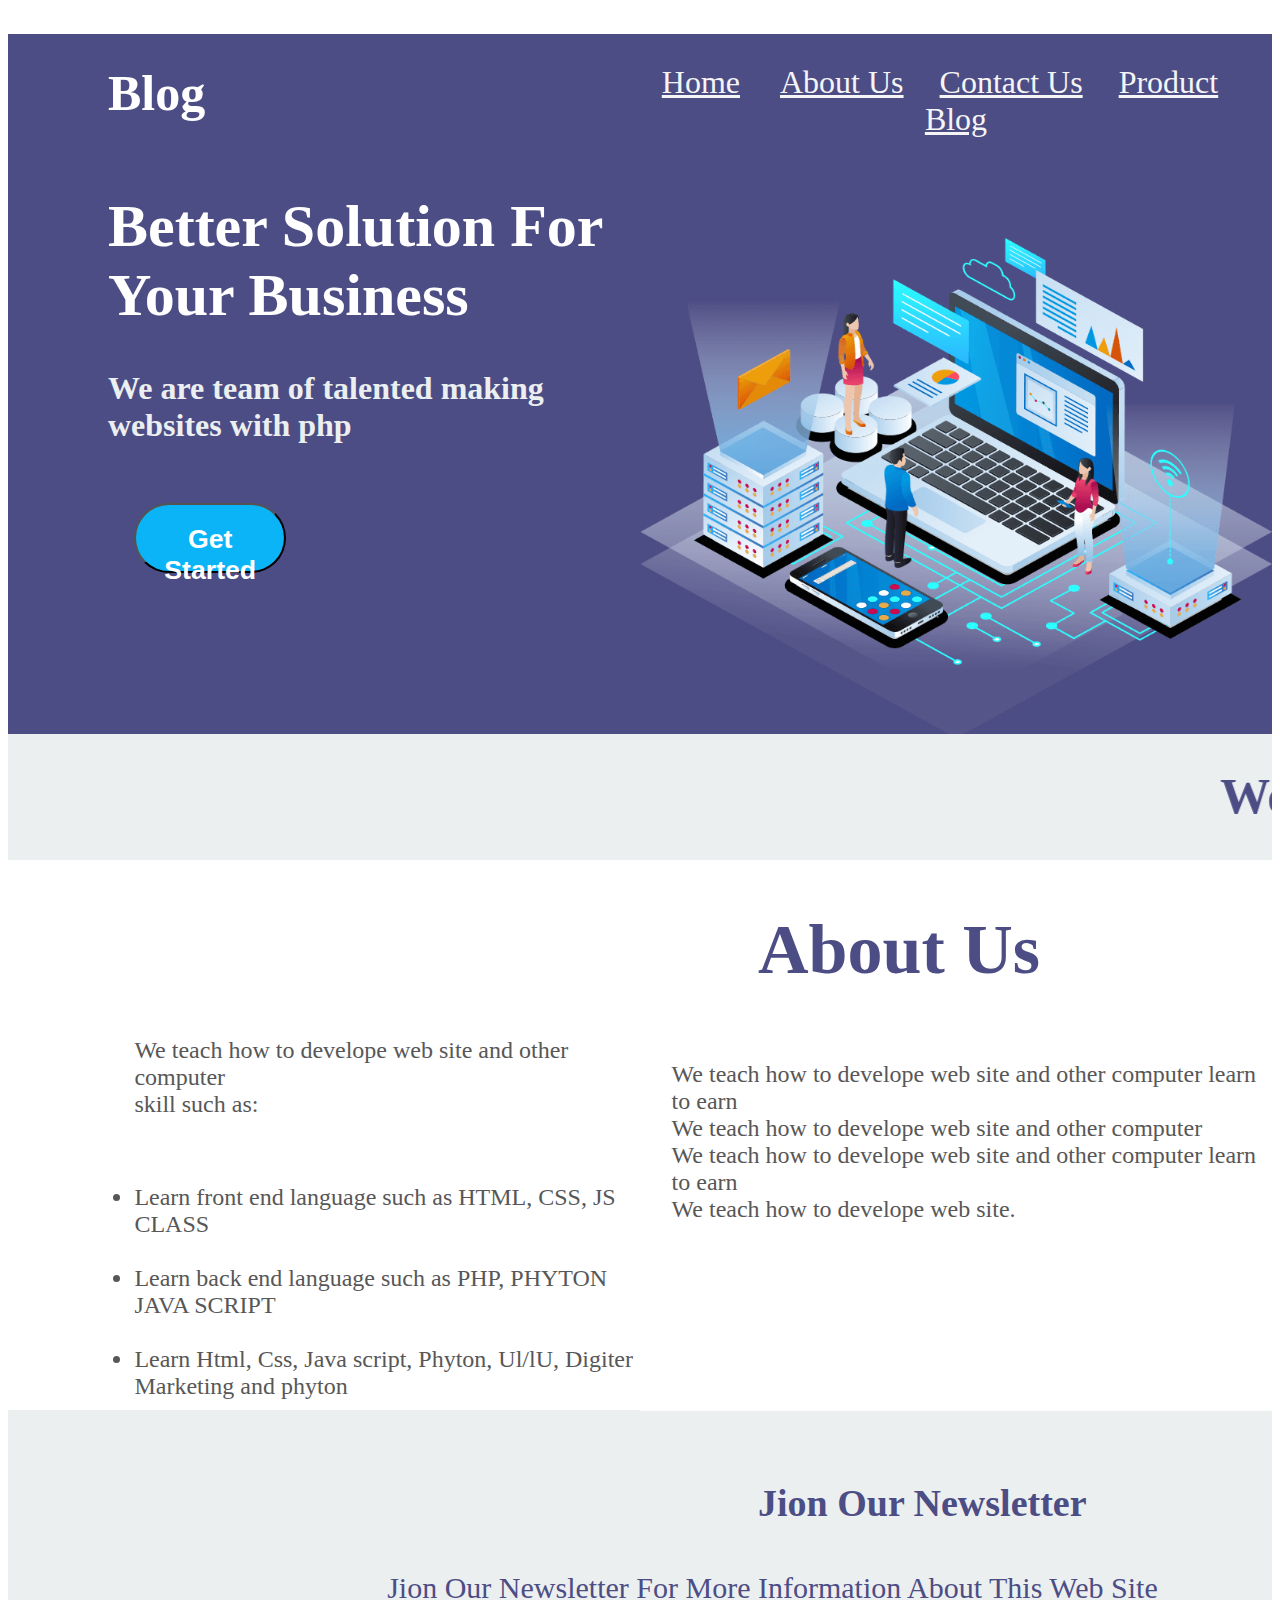
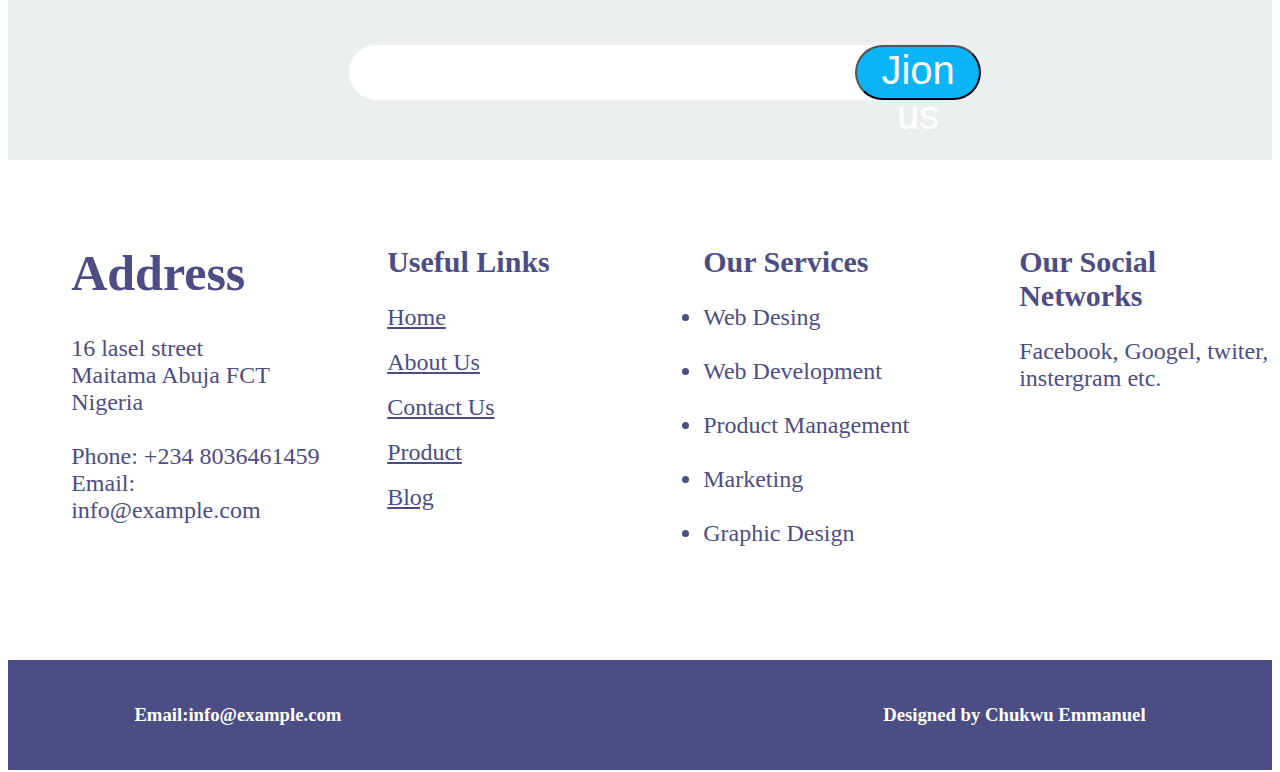
<file: index.html>
<!DOCTYPE html>
<html lang="en">

<head>
    <meta charset="UTF-8">
    <meta http-equiv="X-UA-Compatible" content="IE=edge">
    <meta name="viewport" content="width=device-width, initial-scale=1.0">
    <title>myproject-websites</title>
    <link rel="stylesheet" href="css/main.css">
</head>

<body>
    <!--contaner start-->
    <div class="contaner">
        <div class="tophead">
            <div class="div">
                <center>
                    <a href="index.html" class="a">Home</a>&nbsp;&nbsp;&nbsp;&nbsp;&nbsp;&nbsp;&nbsp;&nbsp;&nbsp;
                    <a href="about_us.html" class="a">About Us</a>&nbsp;&nbsp;&nbsp;&nbsp;&nbsp;&nbsp;&nbsp;&nbsp;
                    <a href="contact_us.html" class="a">Contact Us</a>&nbsp;&nbsp;&nbsp;&nbsp;&nbsp;&nbsp;&nbsp;&nbsp;
                    <a href="product.html" class="a">Product</a>&nbsp;&nbsp;&nbsp;&nbsp;&nbsp;&nbsp;&nbsp;&nbsp;
                    <a href="blog.html" class="a">Blog</a>
                </center>
                <img src="images/hero-img.png" class="img">
            </div>
            <h1 class="blogh1">Blog</h1>
            <h1 class="blog1">Better Solution For<br> Your Business</h1>
            <h1 class="blog2">We are team of talented making<br> websites with php</h1>
                 <a href="contact_us.html">
                    <button class="get"><h1>Get Started</h1></button>
                 </a>
        </div>
        <!--marquee -->
        <div class="div1">
            <marquee behaviour="altarnet">
                <h1 class="marq1">Wellcome To Our Web Site</h1>
            </marquee>
        </div>
        <div class="div2">
            <h1 class="about">About Us</h1>
            <div class="about1">
                <p class="parg1">We teach how to develope web site and other computer learn to earn<br>
                    We teach how to develope web site and other computer<br>
                    We teach how to develope web site and other computer learn to earn<br>
                    We teach how to develope web site. </p>
            </div>
            <div class="about2">
                <p class="parg">We teach how to develope web site and other computer<br> skill such as:</p><br>
                <ul class="ul1">
                    <li>Learn front end language such as HTML, CSS, JS CLASS</li><br>
                    <li>Learn back end language such as PHP, PHYTON JAVA SCRIPT</li><br>
                    <Li>Learn Html, Css, Java script, Phyton, Ul/lU, Digiter Marketing and phyton</Li>
                </ul>
            </div>
        </div>
        <div class="jion">
            <h1 class="jion1">Jion Our Newsletter</h1>
            <P class="jion2">Jion Our Newsletter For More Information About This Web Site</P>
            <div class="jion3">
                <a href="contact_us.html">
                    <button class="jion111">Jion us</button>
                </a>
            </div>
        </div>
        <!--futer-->
        <div class="futer">
            <div class="futer1">
                <h1 class="add">Address</h1>
                <p class="add1">16 lasel street<br>
                    Maitama Abuja FCT<br>
                    Nigeria<br><br>
                    Phone: +234 8036461459<br>
                    Email: info@example.com</p>
            </div>
            <div class="futer2">
                <h2 class="use">Useful Links</h2>
                <a href="index.html" class="add1">Home</a><br><br>
                <a href="about_us.html" class="add1">About Us</a><br><br>
                <a href="contact_us.html" class="add1">Contact Us</a><br><br>
                <a href="product.html" class="add1">Product</a><br><br>
                <a href="blog.html" class="add1">Blog</a>
            </div>
            <div class="futer3">
                <h2 class="use">Our Services</h2>
                <ul class="add1">
                    <li>Web Desing</li><br>
                    <li>Web Development</li><br>
                    <li>Product Management</li><br>
                    <li>Marketing</li><br>
                    <li>Graphic Design</li>
                </ul>
            </div>
            <div class="futer4">
                <h2 class="use">Our Social Networks</h2>
                <p class="add1">Facebook, Googel, twiter, instergram etc.</p>
            </div>
        </div>
        <div class="copy">
            <h3 class="email">Email:info@example.com</h3>
            <h3 class="email1">Designed by Chukwu Emmanuel</h3>
        </div>
    </div>
</body>

</html>
</file>
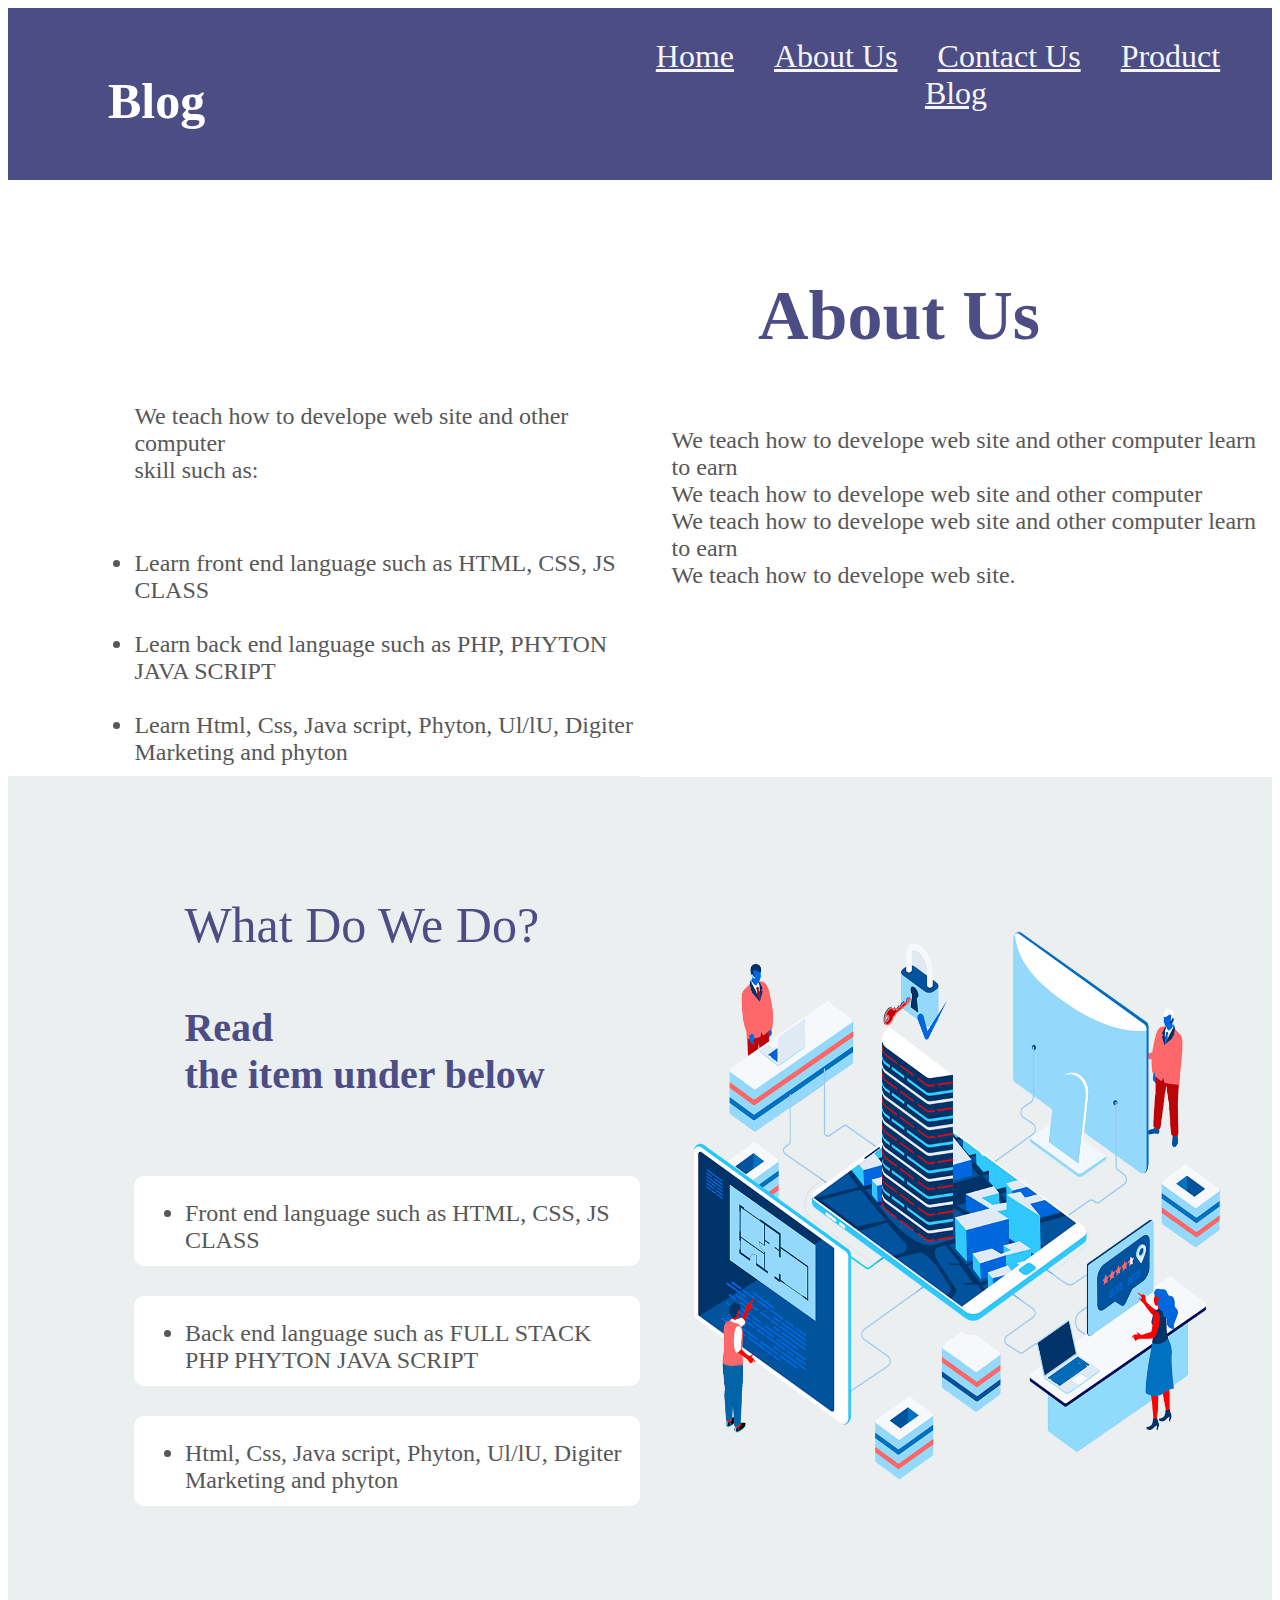
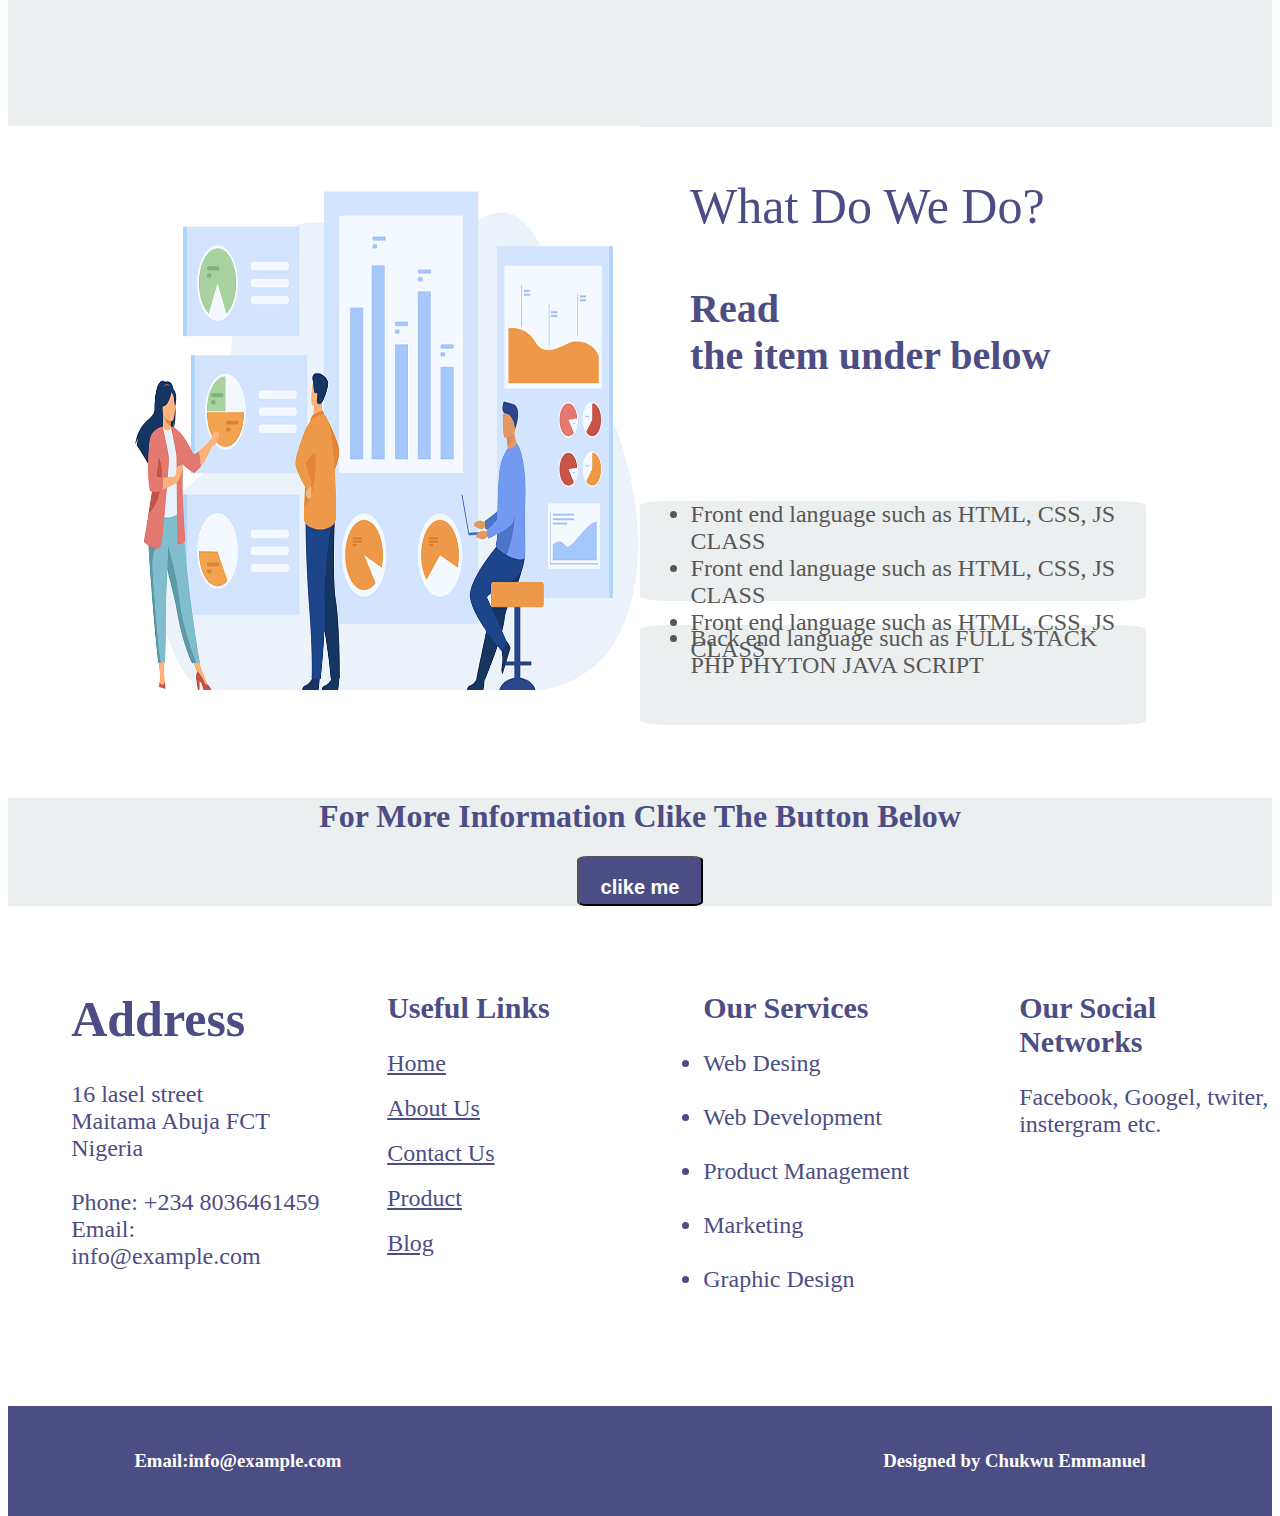
<file: about_us.html>
<!DOCTYPE html>
<html lang="en">
<head>
    <meta charset="UTF-8">
    <meta http-equiv="X-UA-Compatible" content="IE=edge">
    <meta name="viewport" content="width=device-width, initial-scale=1.0">
    <title>myproject-websites</title>
    <link rel="stylesheet" href="css/main.css">
</head>
<body>
               <div class="contaner1">
               <div class="abo">
                <div class="head">
             <center>
                <a href="index.html" class="head1">Home</a>&nbsp;&nbsp;&nbsp;&nbsp;&nbsp;&nbsp;&nbsp;&nbsp;&nbsp;
                <a href="about_us.html" class="head1">About Us</a>&nbsp;&nbsp;&nbsp;&nbsp;&nbsp;&nbsp;&nbsp;&nbsp;&nbsp;
                <a href="contact_us.html" class="head1">Contact Us</a>&nbsp;&nbsp;&nbsp;&nbsp;&nbsp;&nbsp;&nbsp;&nbsp;&nbsp;
                <a href="product.html" class="head1">Product</a>&nbsp;&nbsp;&nbsp;&nbsp;&nbsp;&nbsp;&nbsp;&nbsp;&nbsp;
                <a href="blog.html" class="head1">Blog</a>
             </center>
             </div>
             <h1 class="head2">Blog</h1>
        </div>
         <div class="div2">
            <h1 class="about">About Us</h1>
            <div class="about1">
                 <p class="parg1">We teach how to develope web site and other computer learn to earn<br>
                    We teach how to develope web site and other computer<br>
                    We teach how to develope web site and other computer learn to earn<br>
                    We teach how to develope web site.  </p>
            </div>
            <div class="about2">
                 <p class="parg">We teach how to develope web site and other computer<br> skill such as:</p><br>
                <ul class="ul1">
                    <li>Learn front end language such as HTML, CSS, JS CLASS</li><br>
                    <li>Learn back end language such as PHP, PHYTON JAVA SCRIPT</li><br>
                    <Li>Learn Html, Css, Java script, Phyton, Ul/lU, Digiter Marketing and phyton</Li>
                </ul>
            </div>
        </div>
                 <div class="about3">
                    <div class="about4">
                        <div class="out1">
                            <p class="ppp1">What Do We Do?</p>
                            <h1 class="ppp2">Read<br> the item under below </h1>
                        </div>
                        <div class="out2">
                            <ul class="li1"> 
                                <li>Front end language such as HTML, CSS, JS CLASS</li>
                            </ul>
                        </div>
                        <div class="out3">
                            <ul class="li1">
                                <li>Back end language such as FULL STACK PHP PHYTON JAVA SCRIPT</li>
                            </ul>
                        </div>
                        <div class="out4">
                            <UL class="li1">
                                <LI>Html, Css, Java script, Phyton, Ul/lU, Digiter Marketing and phyton</LI>
                            </UL>
                        </div>
                    </div>
                    <div class="about5">
                        <img src="images/why-us.png" class="imgout">
                    </div>
                 </div>
                 <div class="about6">
                    <div class="about7"><img src="images/skills.png" class="png"></div>
                    <div class="about8">
                          <div class="dot1">
                            <p class="ppp1">What Do We Do?</p>
                            <h1 class="ppp2">Read<br> the item under below </h1>
                        </div>
                        <div class="dot2">
                            <ul class="li1"> 
                                <li>Front end language such as HTML, CSS, JS CLASS</li>
                                 <li>Front end language such as HTML, CSS, JS CLASS</li>
                                  <li>Front end language such as HTML, CSS, JS CLASS</li>
                            </ul>
                        </div>
                        <div class="dot3">
                            <ul class="li1">
                                <li>Back end language such as FULL STACK PHP PHYTON JAVA SCRIPT</li>
                            </ul>
                        </div>
                    </div>
                 </div>
                 <div class="clik1">
                    <center>
                        <h1>For More Information Clike The Button Below</h1>
                    </center>
                    <center>
                        <a href="contact_us.html">
                        <button class="clik2"><h2>clike me</h2></button>
                        </a>
                    </center>
                      <div class="futer">
            <div class="futer1">
                <h1 class="add">Address</h1>
                <p class="add1">16 lasel street<br>
                    Maitama Abuja FCT<br>
                    Nigeria<br><br>
                    Phone: +234 8036461459<br>
                    Email: info@example.com</p>
            </div>
            <div class="futer2">
                <h2 class="use">Useful Links</h2>
                <a href="index.html" class="add1">Home</a><br><br>
                <a href="about_us.html" class="add1">About Us</a><br><br>
                <a href="contact_us.html" class="add1">Contact Us</a><br><br>
                <a href="product.html" class="add1">Product</a><br><br>
                <a href="blog.html" class="add1">Blog</a>
            </div>
            <div class="futer3">
                <h2 class="use">Our Services</h2>
                <ul class="add1">
                    <li>Web Desing</li><br>
                    <li>Web Development</li><br>
                    <li>Product Management</li><br>
                    <li>Marketing</li><br>
                    <li>Graphic Design</li>
                </ul>
            </div>
            <div class="futer4">
                <h2 class="use">Our Social Networks</h2>
                <p class="add1">Facebook, Googel, twiter, instergram etc.</p>
            </div>
        </div>
        <div class="copy">
            <h3 class="email">Email:info@example.com</h3>
            <h3 class="email1">Designed by Chukwu Emmanuel</h3>
        </div>
        </div>

</body>
</html>
</file>
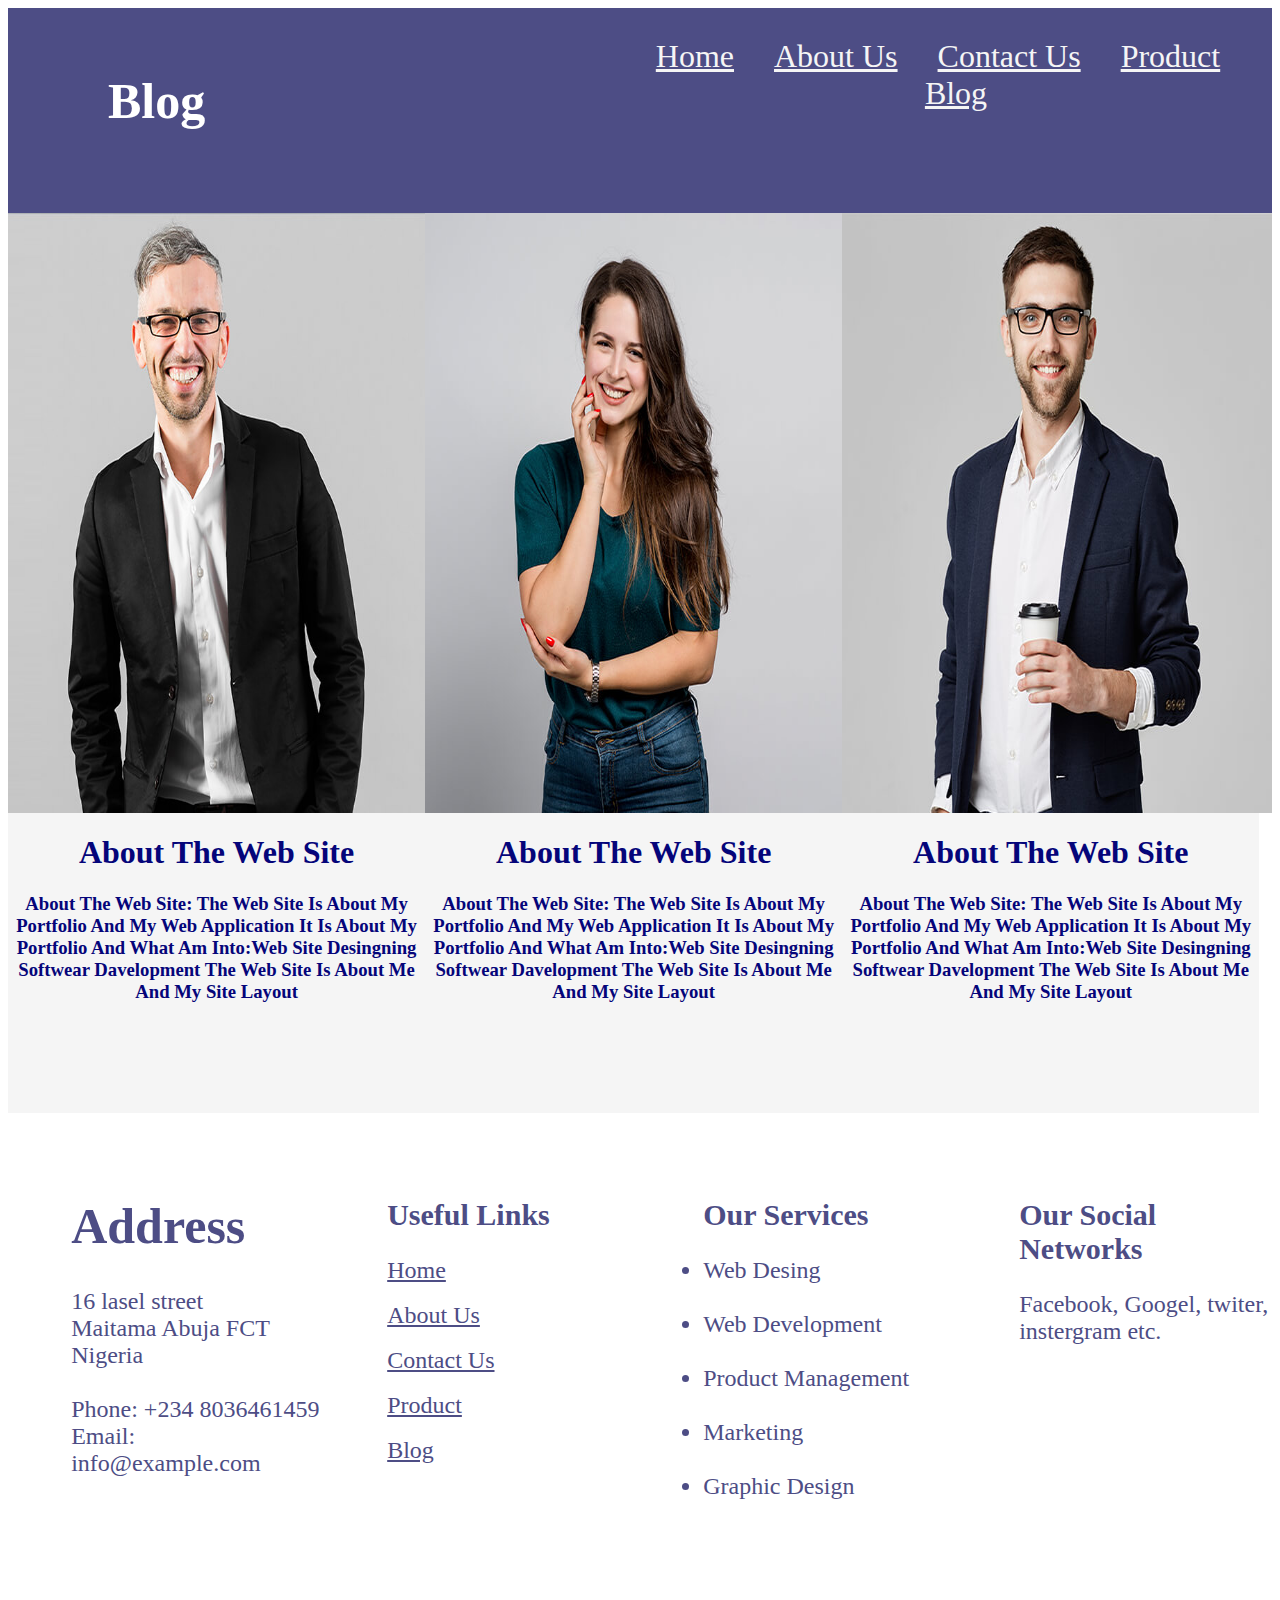
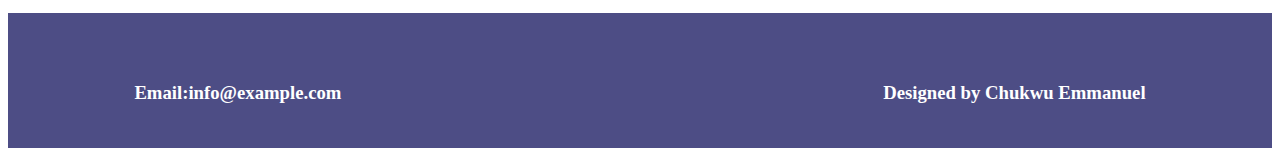
<file: blog.html>
<!DOCTYPE html>
<html lang="en">
<head>
    <meta charset="UTF-8">
    <meta http-equiv="X-UA-Compatible" content="IE=edge">
    <meta name="viewport" content="width=device-width, initial-scale=1.0">
    <title>myproject-websites</title>
    <link rel="stylesheet" href="css/main.css">
</head>
<body>
    <div class="blog11">
    <div class="abo">
     <div class="head">
     <center>
                <a href="index.html"  class="head1">Home</a>&nbsp;&nbsp;&nbsp;&nbsp;&nbsp;&nbsp;&nbsp;&nbsp;&nbsp;
                <a href="about_us.html" class="head1">About Us</a>&nbsp;&nbsp;&nbsp;&nbsp;&nbsp;&nbsp;&nbsp;&nbsp;&nbsp;
                <a href="contact_us.html" class="head1">Contact Us</a>&nbsp;&nbsp;&nbsp;&nbsp;&nbsp;&nbsp;&nbsp;&nbsp;&nbsp;
                <a href="product.html" class="head1">Product</a>&nbsp;&nbsp;&nbsp;&nbsp;&nbsp;&nbsp;&nbsp;&nbsp;&nbsp;
                <a href="blog.html" class="head1">Blog</a>
            </center>
            </div>
            <h1 class="head2">Blog</h1>
            </div>
            <div>

                    <div class="diva">
        <div class="divb"><img src="images/team-1.jpg" class="imga"></div>
        <div class="divc"><img src="images/team-2.jpg" class="imga"></div>
        <div class="divd"><img src="images/team-3.jpg" class="imgb"></div>
        <div class="dive">
            <Center>   <h1 class="aaa11">About The Web Site</h1>
    <h3 class="h3aa">About The Web Site: The Web Site Is About My Portfolio And My Web Application
        It Is About My Portfolio And What Am Into:Web Site Desingning Softwear Davelopment
        The Web Site Is About Me <br>And My Site Layout </h3></Center>
        </div>
        <div class="dive">
                  <Center>   <h1 class="aaa11">About The Web Site</h1>
    <h3 class="h3aa">About The Web Site: The Web Site Is About My Portfolio And My Web Application
        It Is About My Portfolio And What Am Into:Web Site Desingning Softwear Davelopment
        The Web Site Is About Me <br>And My Site Layout </h3></Center>
        </div>
        <div class="dive">
                 <Center>   <h1 class="aaa11"> About The Web Site</h1>
    <h3 class="h3aa">About The Web Site: The Web Site Is About My Portfolio And My Web Application
        It Is About My Portfolio And What Am Into:Web Site Desingning Softwear Davelopment
        The Web Site Is About Me <br>And My Site Layout </h3></Center>
        </div>
    </div>

                   <div class="futer">
            <div class="futer1">
                <h1 class="add">Address</h1>
                <p class="add1">16 lasel street<br>
                    Maitama Abuja FCT<br>
                    Nigeria<br><br>
                    Phone: +234 8036461459<br>
                    Email: info@example.com</p>
            </div>
            <div class="futer2">
                <h2 class="use">Useful Links</h2>
                <a href="index.html" class="add1">Home</a><br><br>
                <a href="about_us.html" class="add1">About Us</a><br><br>
                <a href="contact_us.html" class="add1">Contact Us</a><br><br>
                <a href="product.html" class="add1">Product</a><br><br>
                <a href="blog.html" class="add1">Blog</a>
            </div>
            <div class="futer3">
                <h2 class="use">Our Services</h2>
                <ul class="add1">
                    <li>Web Desing</li><br>
                    <li>Web Development</li><br>
                    <li>Product Management</li><br>
                    <li>Marketing</li><br>
                    <li>Graphic Design</li>
                </ul>
            </div>
            <div class="futer4">
                <h2 class="use">Our Social Networks</h2>
                <p class="add1">Facebook, Googel, twiter, instergram etc.</p>
            </div>
        </div>
       
            </div>
            </div>
             <div class="copy00">
            <h3 class="email">Email:info@example.com</h3>
            <h3 class="email1">Designed by Chukwu Emmanuel</h3>
        </div>
</body>
</html>
</file>
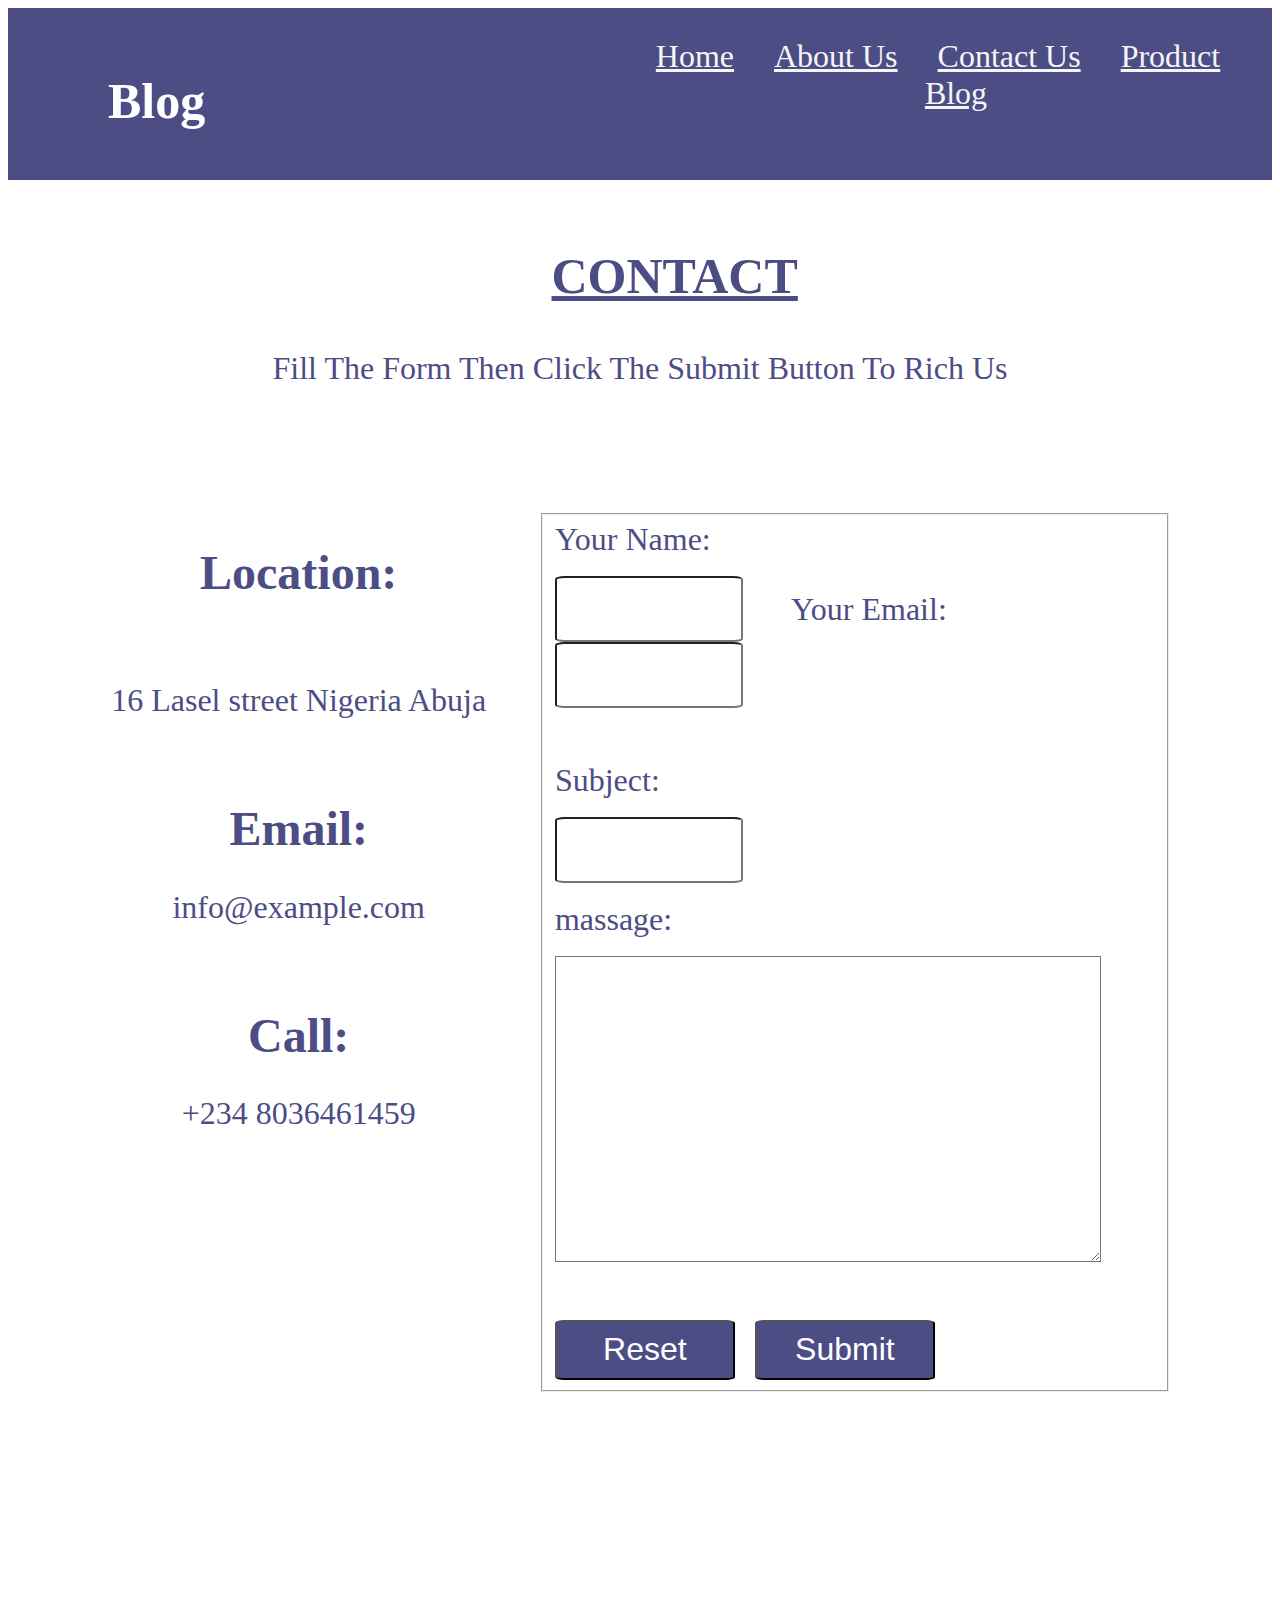
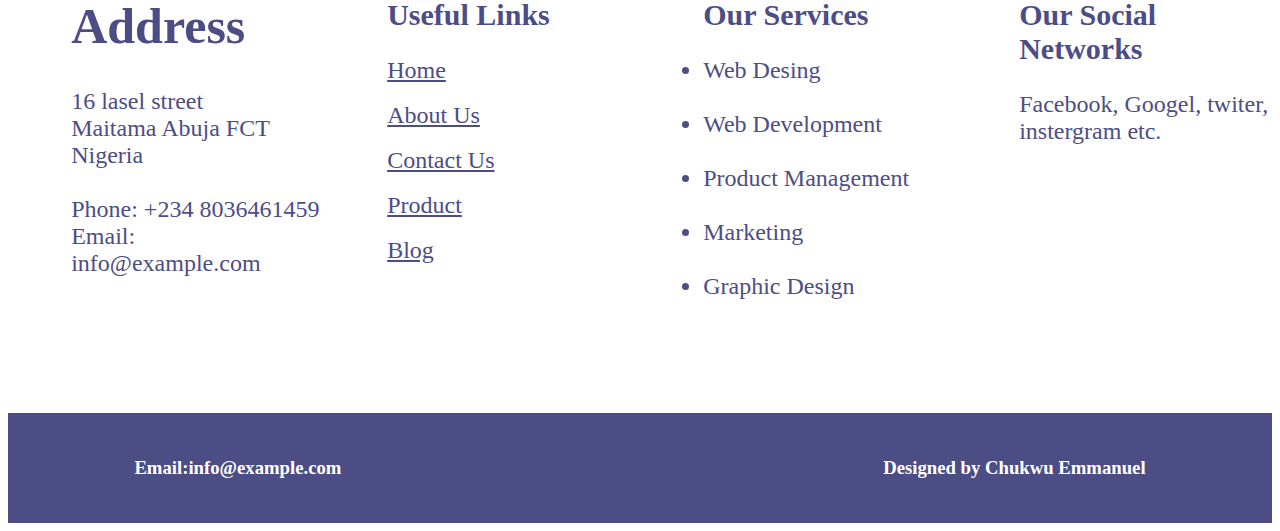
<file: contact_us.html>
<!DOCTYPE html>
<html lang="en">
<head>
    <meta charset="UTF-8">
    <meta http-equiv="X-UA-Compatible" content="IE=edge">
    <meta name="viewport" content="width=device-width, initial-scale=1.0">
    <title>myproject-websites</title>
    <link rel="stylesheet" href="css/main.css">
</head>
<body>
    <div class="abo">
     <div class="head">
     <center>
                <a href="index.html"class="head1">Home</a>&nbsp;&nbsp;&nbsp;&nbsp;&nbsp;&nbsp;&nbsp;&nbsp;&nbsp;
                <a href="about_us.html" class="head1">About Us</a>&nbsp;&nbsp;&nbsp;&nbsp;&nbsp;&nbsp;&nbsp;&nbsp;&nbsp;
                <a href="contact_us.html" class="head1">Contact Us</a>&nbsp;&nbsp;&nbsp;&nbsp;&nbsp;&nbsp;&nbsp;&nbsp;&nbsp;
                <a href="product.html" class="head1">Product</a>&nbsp;&nbsp;&nbsp;&nbsp;&nbsp;&nbsp;&nbsp;&nbsp;&nbsp;
                <a href="blog.html" class="head1">Blog</a>
            </center>
            </div>
            <h1 class="head2">Blog</h1>
            </div>
            <div>

                 <div class="contact">
                    <div class="contact1">
                          <h1 class="hhhh"> <u>CONTACT</u></h1>
                            <p class="hhhh3">Fill The Form Then Click The Submit Button To Rich Us</p>
                         <div class="hhhh2">
                            <center><p class="hhhh1">Fill The Form Then Click The Submit Button To Rich Us</p>   </center> 
                        </div> 
                    </div>

                    <div class="contact2">
                        <center><h1 class="h1h1">Location:</h1><br>
                        <p class="p1p1">16 Lasel street Nigeria Abuja</p><br>
                    <h1 class="h1h1">Email:</h1><p class="p1p1">info@example.com</p><br>
                <h1 class="h1h1">Call:</h1><p class="p1p1">+234 8036461459</p></center>
                    </div>
                    <div class="contact11">                
                        <form>
                            <fieldset>
                                <label>Your Name:</label>&nbsp;&nbsp;&nbsp;&nbsp;<br><br>
                                <input type="text" name="your_name" size="20" required>&nbsp;&nbsp;&nbsp;&nbsp;&nbsp;&nbsp;&nbsp;&nbsp;&nbsp;&nbsp;&nbsp;
                                <label>Your Email:</label>&nbsp;&nbsp;&nbsp;&nbsp;&nbsp;&nbsp;&nbsp;&nbsp;&nbsp;
                                <input type="email" name="your_email" size="20" required><br><br><br><br>
                                <label>Subject:</label><br><br>
                                <input type="text" name="subject" size="20" required><br><br>
                                <label>massage:</label><br><br>
                                <textarea name="text" id="" cols="30" rows="10" class="mass"></textarea><br><br><br><br>
                                <input type="reset" name="reset" class="set">
                                &nbsp;&nbsp;&nbsp;&nbsp;<input type="submit" name="submit" class="set">
                            </fieldset>
                        </form>
                    </div>
                

                 </div>

                   <div class="futer">
            <div class="futer1">
                <h1 class="add">Address</h1>
                <p class="add1">16 lasel street<br>
                    Maitama Abuja FCT<br>
                    Nigeria<br><br>
                    Phone: +234 8036461459<br>
                    Email: info@example.com</p>
            </div>
            <div class="futer2">
                <h2 class="use">Useful Links</h2>
                <a href="index.html" class="add1">Home</a><br><br>
                <a href="about_us.html" class="add1">About Us</a><br><br>
                <a href="contact_us.html" class="add1">Contact Us</a><br><br>
                <a href="product.html" class="add1">Product</a><br><br>
                <a href="blog.html" class="add1">Blog</a>
            </div>
            <div class="futer3">
                <h2 class="use">Our Services</h2>
                <ul class="add1">
                    <li>Web Desing</li><br>
                    <li>Web Development</li><br>
                    <li>Product Management</li><br>
                    <li>Marketing</li><br>
                    <li>Graphic Design</li>
                </ul>
            </div>
            <div class="futer4">
                <h2 class="use">Our Social Networks</h2>
                <p class="add1">Facebook, Googel, twiter, instergram etc.</p>
            </div>
        </div>
        <div class="copy">
            <h3 class="email">Email:info@example.com</h3>
            <h3 class="email1">Designed by Chukwu Emmanuel</h3>
        </div>
            </div>
</body>
</html>
</file>
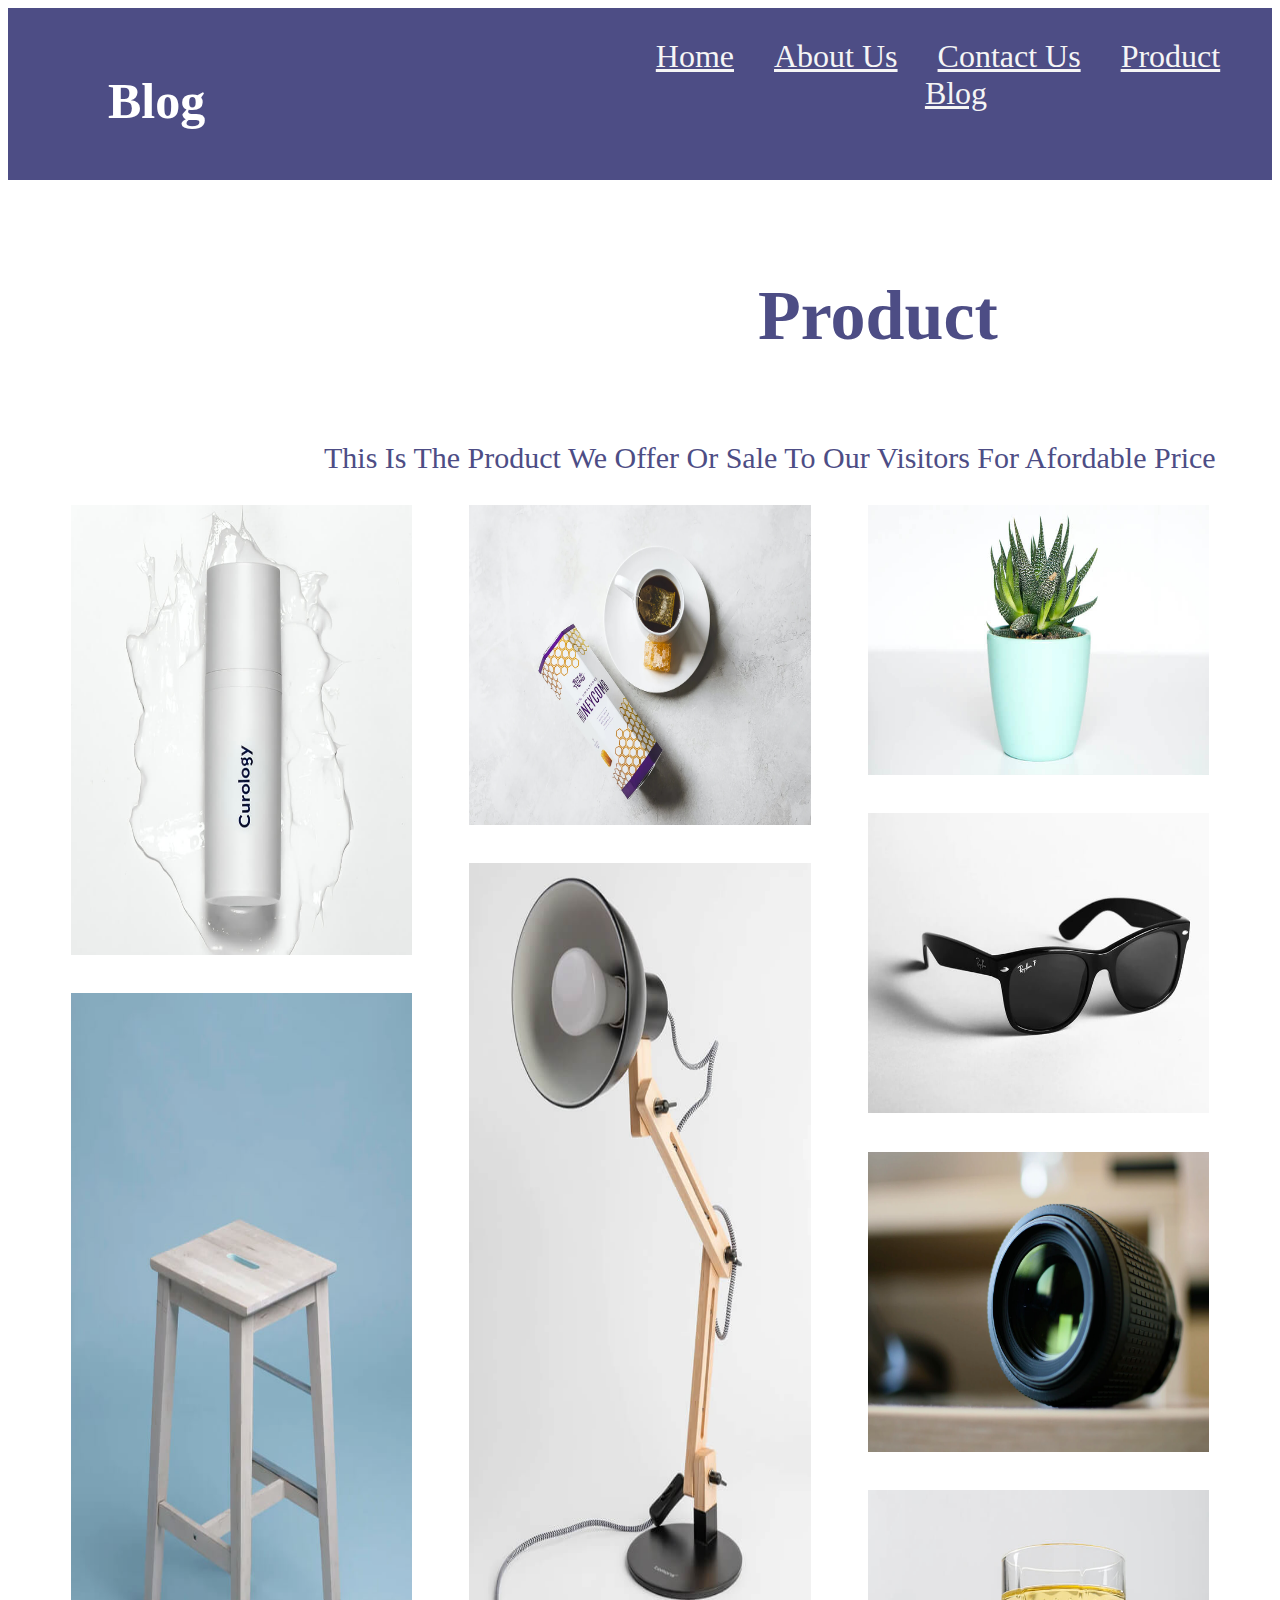
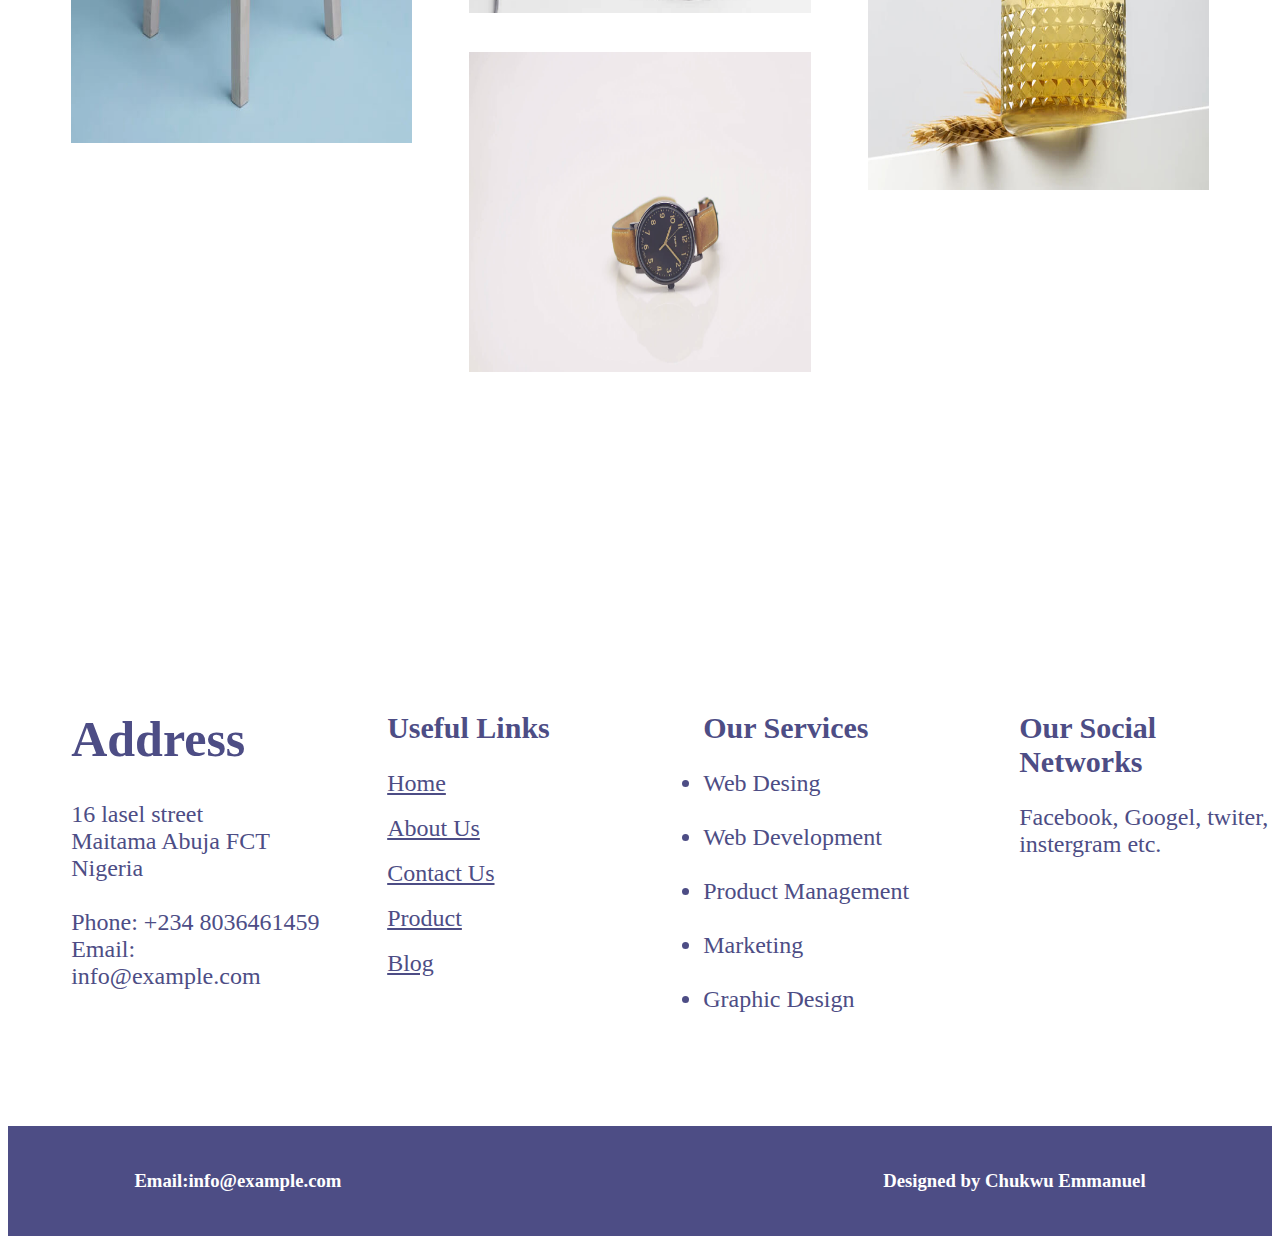
<file: product.html>
<!DOCTYPE html>
<html lang="en">
<head>
    <meta charset="UTF-8">
    <meta http-equiv="X-UA-Compatible" content="IE=edge">
    <meta name="viewport" content="width=device-width, initial-scale=1.0">
    <title>myproject-websites</title>
    <link rel="stylesheet" href="css/main.css">
</head>
<body>
    <div class="abo">
    <div class="head">
     <center>
                <a href="index.html" class="head1">Home</a>&nbsp;&nbsp;&nbsp;&nbsp;&nbsp;&nbsp;&nbsp;&nbsp;&nbsp;
                <a href="about_us.html" class="head1">About Us</a>&nbsp;&nbsp;&nbsp;&nbsp;&nbsp;&nbsp;&nbsp;&nbsp;&nbsp;
                <a href="contact_us.html" class="head1">Contact Us</a>&nbsp;&nbsp;&nbsp;&nbsp;&nbsp;&nbsp;&nbsp;&nbsp;&nbsp;
                <a href="product.html" class="head1">Product</a>&nbsp;&nbsp;&nbsp;&nbsp;&nbsp;&nbsp;&nbsp;&nbsp;&nbsp;
                <a href="blog.html" class="head1">Blog</a>
            </center>
            </div>
            <h1 class="head2">Blog</h1>
            </div>
            <div>
                <div class="pro">
                    <div class="pro1">
                        <h1 class="about">Product</h1><br>
                        <p class="jion222">This Is The Product We Offer Or Sale To Our Visitors For Afordable Price</p>
                    </div>
                    <center>
                    <div class="div33">
                    <div class="pro2">
                        <img src="images/portfolio-1.jpg" class="portt">
                        <img src="images/portfolio-6.jpg" class="portt1">
                    </div>
                    <div class="pro3">
                        <img src="images/portfolio-3.jpg" class="portt5">
                        <img src="images/portfolio-4.jpg" class="portt6">
                        <img src="images/portfolio-7.jpg" class="portt7">
                        <img src="images/portfolio-8.jpg" class="portt8">
                    </div>
                   <center> 
                    <div class="pro4">
                           <img src="images/portfolio-2.jpg" class="portt2">
                        <img src="images/portfolio-5.jpg" class="portt3">
                        <img src="images/portfolio-9.jpg" class="portt4">
                    </div>
                </center>
                   </div>
                   </center>

                </div>
                   <div class="futer">
            <div class="futer1">
                <h1 class="add">Address</h1>
                <p class="add1">16 lasel street<br>
                    Maitama Abuja FCT<br>
                    Nigeria<br><br>
                    Phone: +234 8036461459<br>
                    Email: info@example.com</p>
            </div>
            <div class="futer2">
                <h2 class="use">Useful Links</h2>
                <a href="index.html" class="add1">Home</a><br><br>
                <a href="about_us.html" class="add1">About Us</a><br><br>
                <a href="contact_us.html" class="add1">Contact Us</a><br><br>
                <a href="product.html" class="add1">Product</a><br><br>
                <a href="blog.html" class="add1">Blog</a>
            </div>
            <div class="futer3">
                <h2 class="use">Our Services</h2>
                <ul class="add1">
                    <li>Web Desing</li><br>
                    <li>Web Development</li><br>
                    <li>Product Management</li><br>
                    <li>Marketing</li><br>
                    <li>Graphic Design</li>
                </ul>
            </div>
            <div class="futer4">
                <h2 class="use">Our Social Networks</h2>
                <p class="add1">Facebook, Googel, twiter, instergram etc.</p>
            </div>
        </div>
        <div class="copy">
            <h3 class="email">Email:info@example.com</h3>
            <h3 class="email1">Designed by Chukwu Emmanuel</h3>
        </div>
            </div>
</body>
</html>
</file>
<file: css/main.css>
/*index styleing begging*/
.contaner{
    height: 2330px;
    width: 100%;
    background-color:  rgb(236, 239, 240);
}

.tophead{
    background-color: rgb(77, 77, 133);
    height: 700px;
    width: 100%;
}
.blogh1{
    font-size: 50px;
    color: white;
    padding-left: 100px;
    padding-top: 30px;
}
.blog1{
    font-size: 60px;
    color: white;
    padding-left: 100px;
    padding-top: 30px;
}

.blog2{
    font-size: xx-large;
    color:  rgb(236, 239, 240);
    padding-left: 100px;
}

.div{
    height: 670px;
    width: 50%;
    background-color:rgb(77, 77, 133);
    float: right;
    padding-top: 30px;
}
.a{
    color: whitesmoke;
    font-size: xx-large;
}
a:hover{
    color: rgb(170, 170, 245);
}
.img{
    height: 500px;
    width: 100%;
    padding-top: 100px;
    
}
img:hover{
    height: 600px;
    width: 100%;
}
.div1{
    height: 80px;
    width: 100%;
    background-color: rgb(236, 239, 240);
}
.div2{
    height: 550px;
    width: 100%;
    background-color: white;
}
.about{
    font-size: 70px;
    color: rgb(77, 77, 133);
    padding-left: 750px;
    padding-top: 50px;
     animation:blinkingText 4s infinite;
}
@keyframes blinkingText{
    100%{     color: black;    }
    40%{    color: rgb(77, 77, 133); }
    60%{    color: pink; }
    90%{    color:transparent;  }
    100%{   color: green;    }
}

.about1{
    height: 374px;
    width: 50%;
    background-color: white;
    float: right;
}
.about2{
    height: 374px;
    width: 50%;
    background-color: white;
}
.marq1{
    font-size: 50px;
    color: rgb(77, 77, 133);
}
.parg{
    font-size: x-large;
    padding-left: 20%;
    color: rgb(88, 87, 87);
}
.parg1{
    font-size: x-large;
    padding-left: 5%;
    color: rgb(88, 87, 87);
}
.ul1{
    font-size: x-large;
    padding-left: 20%;
    color: rgb(88, 87, 87);
}
.jion{
    height: 350px;
    width: 100%;
    background-color: rgb(236, 239, 240);
}
.jion1{
    float: left;
    margin-left: 750px;
    margin-top: 70px;
    color: rgb(77, 77, 133);
    font-size: 38px;
}
.jion2{
    float: left;
    margin-left: 30%;
    margin-top: 20px;
    color: rgb(77, 77, 133);
    font-size: 30px;
}
.jion3{
    float: left;
    margin-left: 27%;
    margin-top: 10px;
    height: 55px;
    width: 50%;
    border-radius: 30px;
    background-color: white;
}
.futer{
    background-color: white;
    height: 500px;
    width: 100%;
}
.futer1{
    background-color: white;
    height: 500px;
    width: 25%;
    float: left;
}
.futer2{
    background-color: white;
    height: 500px;
    width: 25%;
    float: left;
}
.futer3{
    background-color: white;
    height: 500px;
    width: 25%;
    float: left;
}
.futer4{
    background-color: white;
    height: 500px;
    width: 25%;
    float: right;
}
.add{
    padding-left: 20%;
    color: rgb(77, 77, 133);
    font-size: 50px;
    padding-top: 50px;
}
.add1{
    padding-left: 20%;
    color: rgb(77, 77, 133);
    font-size: 150%;
}
.use{
    padding-left: 20%;
    color: rgb(77, 77, 133);
    font-size: 30px;
    padding-top: 60px;
}
.copy{
    height: 110px;
    width: 100%;
    background-color: rgb(77, 77, 133);
    color: white;
}
.email{
    float: left;
    padding-top: 25px;
    padding-left: 10%;
}
.email1{
    float: right;
    padding-top: 25px;
    padding-right: 10%;
}

.jion111{
    height: 55px;
    width: 20%;
    float: right;
    border-radius: 30px;
    font-size: 40px;
    color: white;
    cursor: pointer;
    background-color: rgb(11, 180, 247);
}
.jion111:hover{
    height: 55px;
    width: 20%;
    background-color: rgb(122, 122, 241);
}
/*end of index styeling*/


/*blog styleing start*/

.contaner1{
    height: 2999px;
    width: 100%;
    background-color:  white;
}

.abo{
    background-color:  rgb(77, 77, 133);
    padding-top: 30px;
}
.head{
    background-color:  rgb(77, 77, 133);
    height: 93px;
    width: 50%;
    float: right;
}
.head1{
    color: whitesmoke;
    font-size: xx-large;
    padding-top: 30px;
}
.head1:hover{
     color: rgb(170, 170, 245);
}
.head2{
    font-size: 50px;
    color: white;
    padding-left: 100px;
    padding-bottom: 50px;
}
.about3{
    height: 950px;
    width: 100%;
    background-color: rgb(236, 239, 240) ;
}
.about4{
    height: 950px;
    width: 50%;
    background-color:  rgb(236, 239, 240);
    float: left;
}
.about5{
    height: 950px;
    width: 50%;
    background-color: rgb(236, 239, 240);
    float: right;
}
.out1{
    height: 300px;
    width: 80%;
    float: right;
    background-color: rgb(236, 239, 240);
    border-radius: 10px;
     margin-top: 70px;
}
.out2{
    height: 90px;
    width: 80%;
    float: right;
    background-color: white;
    border-radius: 10px;
    margin-top: 30px;
}
.out3{
    height: 90px;
    width: 80%;
    float: right;
    background-color: white;
    border-radius: 10px;
    margin-top: 30px;
}
.out4{
    height: 90px;
    width: 80%;
    float: right;
    background-color: white;
    border-radius: 10px;
    margin-top: 30px;
}
.imgout{
    height: 600px;
    width: 100%;
    margin-top: 20%;
}
.imgout:hover{
    height: 700px;
    width: 100%;
}
.li1{
    font-size: x-large;
    padding-left: 10%;
    color: rgb(88, 87, 87);
}
.ppp1{
    font-size: 50px;
    color: rgb(77, 77, 133);
    padding-left: 50px;
}
.ppp2{
    font-size: 40px;
    color: rgb(77, 77, 133);
    padding-left: 50px;
    padding-bottom: 200%;
}
.about6{
    height: 650px;
    width: 100%;
    background-color: white;
}
.about7{
    height: 650px;
    width: 50%;
    background-color: white;
    float: left;
}
.about8{
    height: 650px;
    width: 50%;
    background-color: white;
    float: right;
}
.png{
    height: 500px;
    width: 80%;
    float: right;
    border-radius: 8%;
    margin-top: 10%;
}
.png:hover{
    height: 500px;
    width: 80%;
    border-radius: 8%;
}
.dot1{
    background-color: white;
    height: 300px;
    width: 80%;
    border-radius: 5%;
}
.dot2{
    background-color: rgb(236, 239, 240);
    height: 100px;
    width: 80%;
    border-radius: 5%;
}
.dot3{
    background-color: rgb(236, 239, 240);
    height: 100px;
    width: 80%;
    border-radius: 5%;
}
.clik1{
    height: 150px;
    width: 100%;
    background-color: rgb(236, 239, 240);
    color: rgb(77, 77, 133);
}
.clik2{
    background-color: rgb(77, 77, 133);
    color: white;
    height: 50px;
    width: 10%;
    border-radius: 8%;
    cursor: pointer;
}
.clik2:hover{
    background-color: rgb(236, 239, 240);
    color: rgb(77, 77, 133);
}
.contact{
    background-color: white;
    height: 1300px;
    width: 100%;
}
.contact1{
    background-color: white;
    width: 100%;
    height: 300px;
}
.hhhh{
    float: left;
    color:  rgb(77, 77, 133);
    margin-left: 43%;
    font-size: 50px;
}
.hhhh1{
    color: rgb(77, 77, 133);
    font-size: 200%;
    
}
.hhhh2{
    background-color: white;
    height: 100px;
    width: 100%;
    margin-top: 5%;
}
.hhhh3{
    color: white;
    font-size: 200%;
}
.contact11{
    background-color: white;
    float: right;
    width: 50%;
    height: 850px;
    margin-right: 8%;
}
.contact2{
    background-color: white;
    float: left;
    width: 30%;
    height: 850px;
    margin-left: 8%;
}
.h1h1{
    color: rgb(77, 77, 133);
    font-size: 300%;
}
.p1p1{
    color: rgb(77, 77, 133);
    font-size: 200%;
}
.contact4{
    background-color: blueviolet;
    width: 100%;
    height: 50px;
}
fieldset{
    background-color: white;
}
input{
    font-size: 200%;
    color: rgb(77, 77, 133);
    background-color: white;
    height: 60px;
    width: 30%;
    border-radius: 5%;
}
.mass{
    height: 300px;
    width: 90%;
    background-color: white;
    border-radius: 5;
    font-size: 300%;
    color: rgb(77, 77, 133);
}
label{
    color: rgb(77, 77, 133);
    font-size: xx-large;
}
.set{
    background-color: rgb(77, 77, 133);
    color: white;
    font-size: 200%;
}
.set:hover{
    background-color:  rgb(236, 239, 240);
    color: rgb(77, 77, 133);
}
/*blog styleing end*/


/*about us styeling beggining*/
.diva{
    height: 600px;
    width: 100%;
    background-color: rgb(228, 157, 157);
    flex-wrap: wrap;
}
.divb{
    height: 600px;
    width: 33%;
    background-color: aquamarine;
    float: left;
    flex-wrap: wrap;
}
.divc{
    height: 600px;
    width: 33%;
    background-color: rgb(205, 170, 238);
    float: left;
    flex-wrap: wrap;
}
.divd{
    height: 600px;
    width: 34%;
    background-color: rgb(223, 223, 135);
    float: right;
    flex-wrap: wrap;
}
.imga{
    height: 600px;
    width: 100%;
    float: left;
}
.imgb{
    height: 600px;
    width: 100%;
    float: right;
}
.imga :hover{
    height: 800px;
}
.dive{
    height: 300px;
    width: 33%;
    float: left;
    background-color: whitesmoke;
    flex-wrap: wrap;
}
.h3aa{
    color: rgb(5, 5, 122);
}
/*about us styleing end*/

/*product styleing start*/

.aaa11{
    color: rgb(5, 5, 122);
}
.blog11{
    height: 1630px;
    width: 100%;
    background-color: rgb(77, 77, 133);
}
.pro{
    height: 2000px;
    width: 100%;
    background-color: white;
}
.pro1{
    height: 250px;
    width: 100%;
    background-color: white;
}
.jion222{
    float: left;
    margin-left: 25%;
    margin-top: 20px;
    color: rgb(77, 77, 133);
    font-size: 30px;
}
.pro2{
    height: 1255px;
    width: 30%;
    background-color: white;
    float: left;
}
.pro3{
    height: 1330px;
    width: 30%;
    background-color: white;
    float: right;
}
.pro4{
    height: 1530px;
    width: 30%;
    background-color: white;
    
}
.div33{
    height: 1700px;
    width: 90%;
    background-color: white;
}
.portt{
    height: 450px;
    width: 100%;
}
.portt:hover{
    border-radius: 10%;
    height: 450px;
    width: 100%;
}
.portt1{
    height: 750px;
    width: 100%;
    margin-top: 10%;
}
.portt1:hover{
    border-radius: 10%;
    height: 750px;
    width: 100%;
}
.portt2{
    height: 320px;
    width: 100%;
}
.portt2:hover{
    height: 320px;
    width: 100%;
    border-radius: 10%;
}
.portt3{
    height: 750px;
    width: 100%;
    margin-top: 10%;
}
.portt3:hover{
    height: 750px;
    width: 100%;
    border-radius: 10%;
}
.portt4{
    height: 320px;
    width: 100%;
    margin-top: 10%;
}
.portt4:hover{
    height: 320px;
    width: 100%;
    border-radius: 10%;
}
.portt5{
    height: 270px;
    width: 100%;
}
.portt5:hover{
    height: 270px;
    width: 100%;
    border-radius: 10%;
}
.portt6{
    height: 300px;
    width: 100%;
    margin-top: 10%;
}
.portt6:hover{
    height: 300px;
    width: 100%;
    border-radius: 10%;
}
.portt7{
    height: 300px;
    width: 100%;
    margin-top: 10%;
}
.portt7:hover{
    height: 300px;
    width: 100%;
    border-radius: 10%;
}
.portt8{
    height: 300px;
    width: 100%;
    margin-top: 10%;
}
.portt8:hover{
    height: 300px;
    width: 100%;
    border-radius: 10%;
}
.get{
    margin-left: 10%;
    height: 70px;
    width: 12%;
    border-radius: 40px;
    background-color: rgb(11, 180, 247);
    color: white;
    cursor: pointer;
    margin-top: 3%;
}
.get:hover{
    height: 75px;
    width: 12%;
    background-color: rgb(122, 122, 241);
}

.copy00{
    height: 110px;
    width: 100%;
    background-color: rgb(77, 77, 133);
    color: white;
}
</file>
